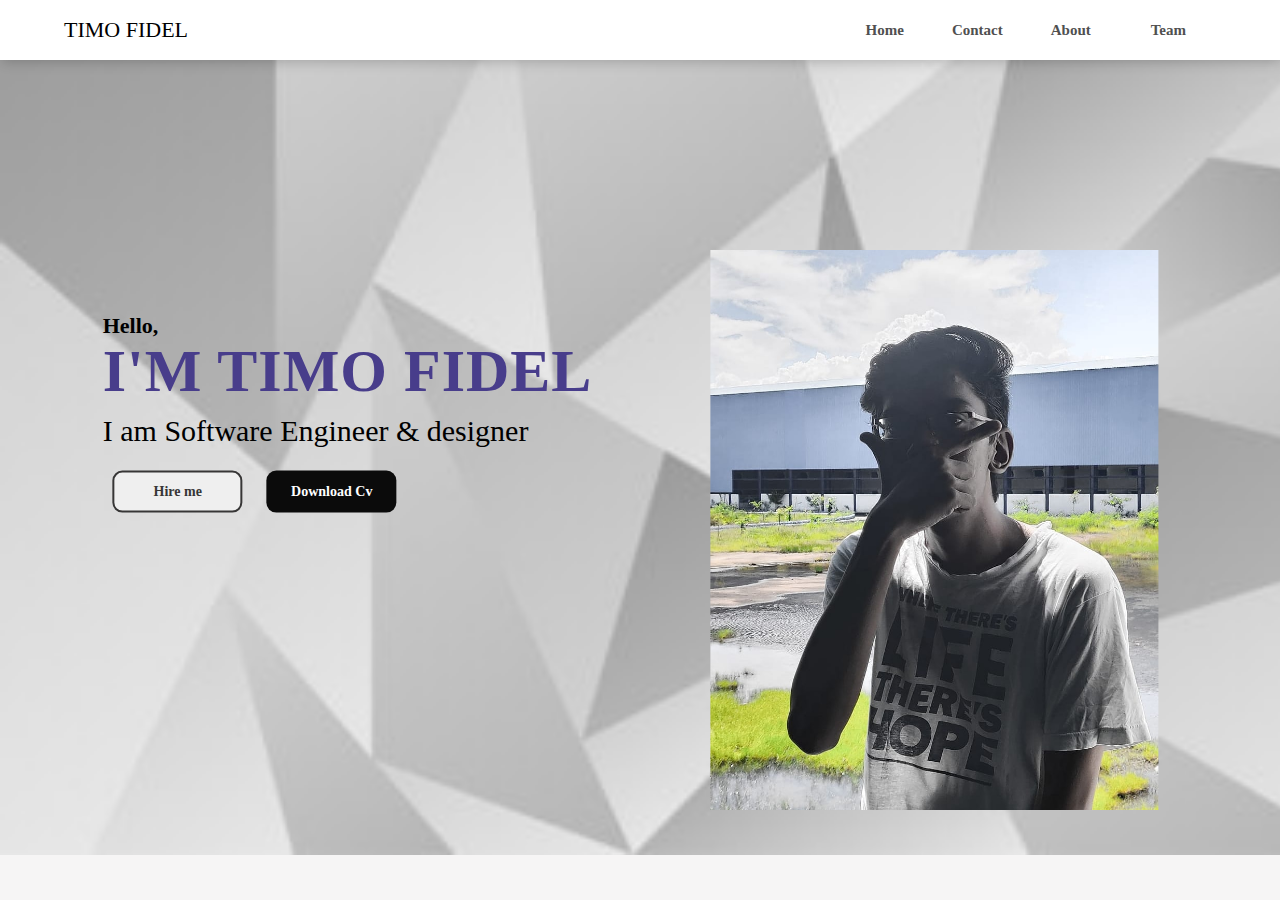
<file: index.html>
<!DOCTYPE html>
<html>
    <head>
        <meta charset="utf-8">
        <title>Personal Portfolio</title>
        <link rel="stylesheet" type="text/css" href="
        css/style.css">
    </head>

    <body>
        <section>
            <!--navigation--->
            <nav>
                <!--logo-->
                <a href="#" class="logo">TIMO FIDEL</a>
                <!--menu-->
                <ul>
                    <li><a href="index.html">Home</a> </li>
                    <li><div>
                        <button onclick="myFunction()" class="dropbtn">Contact</button>
                        <div id="myDropdown" class="dropdown-content">
                            <a href="https://www.facebook.com/profile.php?id=100010568793991"><img class="drop_icon"src="image/fb.png" alt="fb"></a>
                            <a href="https://linkedin.com/in/timo-fidel-492349159"><img class="drop_icon"src="image/link.png" alt="fb"></a>
                            <a href="https://github.com/TimoFidel"><img class="drop_icon"src="image/git.png" alt="fb"></a>
                        </div>
                    </div> 
                    </li>
                    <li><a href="about.html">About</a> </li>
                    <li><a href="#">Team</a> </li>
                </ul>
            </nav>
            <!--text-->
            <div class="test-container">
            <p>Hello,</p>
            <p>I'M TIMO FIDEL</p>
            <p>I am Software Engineer & designer</p>
            <button class="hire-btn">Hire me</button>
            <button class="down-cv">Download Cv</button>
            </div>
            <!--picture--------->
           <img src="image/WhatsApp Image 2020-08-02 at 7.35.04 PM.jpeg" class="model" alt="model">
        </section>
        <script src="script/butt_abt.js" charset="utf-8" type="text/javascript"></script>
    </body>
</html>
</file>
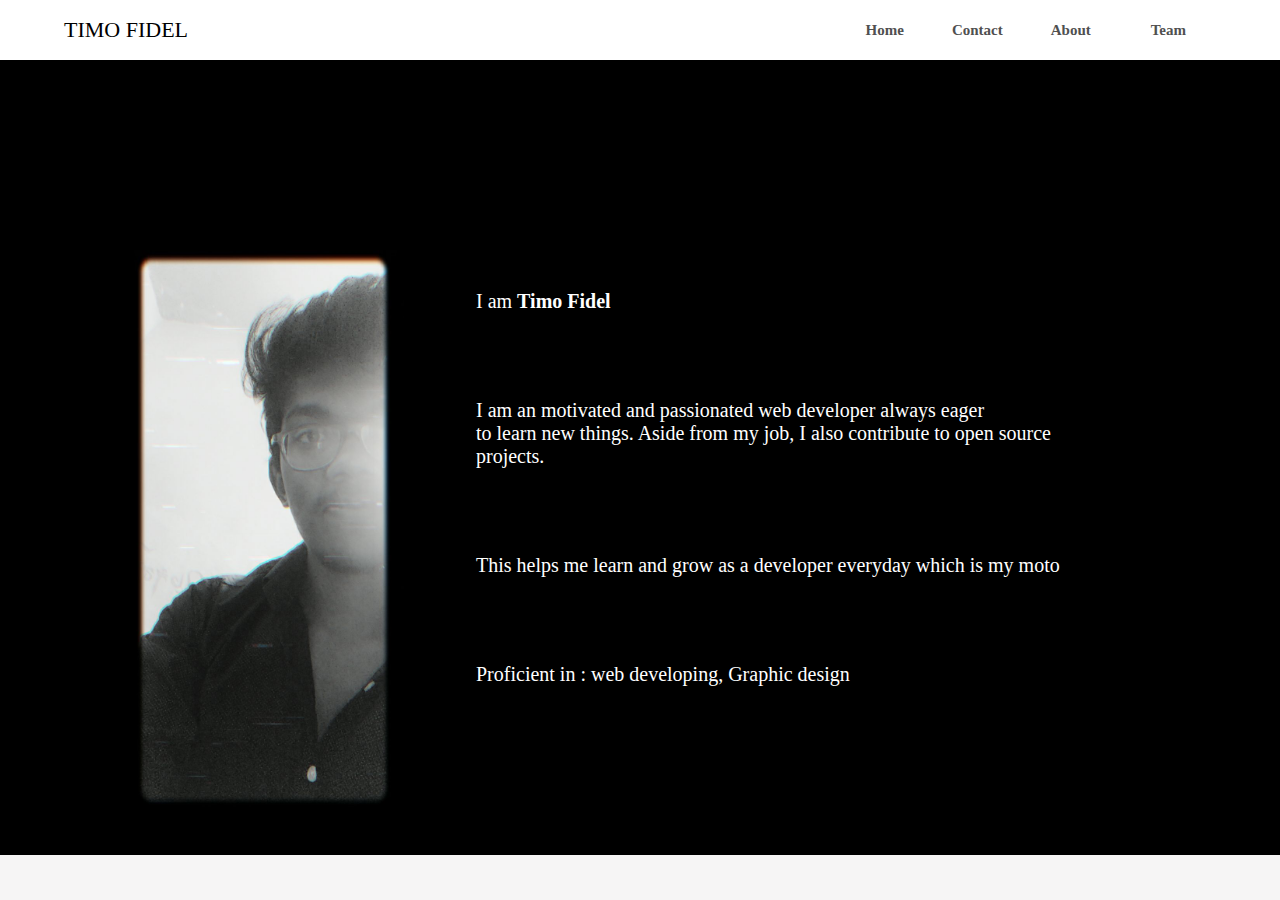
<file: about.html>
<!DOCTYPE html>
<html lang="en">
<head>
    <meta charset="UTF-8">
    <meta name="viewport" content="width=device-width, initial-scale=1.0">
    <link rel="stylesheet" type="text/css" href="
        css/about.css">
    <title>About</title>
</head>
<body>
    <section>
        <!--navigation--->
        <nav>
            <!--logo-->
            <a href="#" class="logo">TIMO FIDEL</a>
            <!--menu-->
            <ul>
                <li><a href="index.html">Home</a> </li>
                <li><div>
                    <button onclick="myFunction()" class="dropbtn">Contact</button>
                    <div id="myDropdown" class="dropdown-content">
                        <a href="https://www.facebook.com/profile.php?id=100010568793991"><img class="drop_icon"src="image/fb.png" alt="fb"></a>
                        <a href="https://linkedin.com/in/timo-fidel-492349159"><img class="drop_icon"src="image/link.png" alt="fb"></a>
                        <a href="https://github.com/TimoFidel"><img class="drop_icon"src="image/git.png" alt="fb"></a>
                    </div>
                </div> 
                </li>
                <li><a href="about.html">About</a> </li>
                <li><a href="#">Team</a> </li>
            </ul>
        </nav>
        <img src="image/timobw.jpeg.jpeg" class="model" alt="model">

        <div class="detail">
            <p>I am <strong>Timo Fidel</strong></p><br>
            <br>
            <p>I am an motivated and passionated web developer always eager<br>to learn new things.
            Aside from my job, I also contribute to open source projects.
            </p>
            <br>
            <br>
            <p>This helps me learn and grow as a developer everyday which is my moto</p>
            <br>
            <br>
            <p>Proficient in : web developing, Graphic design</p>
        </div>

    </section>
    <script src="script/butt_abt.js" charset="utf-8" type="text/javascript"></script>
</body>
</html>
</file>
<file: css/style.css>
@charset "utf-8";

body{
    background-color: #f6f5f5;
    margin: 0px;
    padding: 0px;
}
ul{
    list-style: none;
}
a{
    text-decoration: none;
}
section{
    width: 100%;
    height: 95vh;
    background-image: url("../image/WhatsApp\ Image\ 2020-08-02\ at\ 7.52.31\ PM.jpeg");
    background-repeat: no-repeat;
    background-size: cover;
}

nav{
    display: flex;
    justify-content: space-between;
    align-items: center;
    height:60px;
    background-color: #FFFFFF;
    box-shadow: 2px 2px 12px rgba(0,0,0,0.2);
    padding: 0px 5%;
}
nav ul{
    display: flex;
}
nav ul li a{
    margin: 30px;
    font-family: myriad pro regular;
    color: #505050;
    font-size: 15px;
    font-weight: 700;
}
.logo{
    font-family: 'RoadTest';
    color: #000000;
    font-size: 22px;
}
.test-container p:nth-child(1){
    font-family:  Calibri;
    font-weight: bold;
    color: #000000;
    font-size: 22px;
}
.test-container p:nth-child(2){
    font-family:  Calibri;
    font-weight: bold;
    color: darkslateblue;
    font-size: 60px;
    letter-spacing: 1px;
}
.test-container p:nth-child(3){
    font-family:  myraid pro regular;
    color: #000000;
    font-size: 30px;
    line-height: 30px;
}
.test-container p{
    line-height:0px;
    margin:45px 0px 25px;
}
.test-container {
    position: absolute;
    left: 13%;
    top: 42%;
    transform: translate(-13%,-42%);
}
.test-container button{
    width:130px;
    height: 42px;
    border-radius: 10px;
    font-family: calibri;
    font-weight: bold;
    font-size: 14px;
    outline: none;
    margin: 0px 10px;
}
.hire-btn{
    border: 2px solid #373636;
    color: #373636; 
}
.down-cv{
    background-color: #0b0b0b;
    color: #FFFFFF;
    border: none;
}
button:active{
    transform: scale(1.1);
}
.dropbtn{
    font-family: myriad pro regular;
    color: #505050;
    background-color:#FFFFFF ;
    text-align: center;
    text-decoration: none;
    border: none;
    display: inline-block;
    padding: 15px 32px; 
    font-size: 15px;
    font-weight: 700;
    cursor: pointer;
    margin:-14px;
    outline: none;
}
.dropdown {
    position: relative;
    display: inline-block;
}
.dropdown-content {
    display: none;
    position: absolute;
    background-color: #f1f1f1;
    min-width: 160px;
    overflow: auto;
    box-shadow: 0px 8px 16px 0px rgba(0,0,0,0.2);
    z-index: 1;
}
.show {display: block;} 
ul button:active{
    transform: none;
}
.drop_icon{
    width:40px;
}
.model{
    height: 560px;
    position: absolute;
    bottom: 10%;
    left: 80%;
    transform: translate(-70%);
    size: inherit;
}
</file>
<file: css/about.css>
@charset "utf-8";

body{
    background-color: #f6f5f5;
    margin: 0px;
    padding: 0px;
}
ul{
    list-style: none;
}
a{
    text-decoration: none;
}
section{
    width: 100%;
    height: 95vh;
    background-color: #000000;
    background-repeat: no-repeat;
    background-size: cover;
}

nav{
    display: flex;
    justify-content: space-between;
    align-items: center;
    height:60px;
    background-color: #FFFFFF;
    box-shadow: 2px 2px 12px rgba(0,0,0,0.2);
    padding: 0px 5%;
}
nav ul{
    display: flex;
}
nav ul li a{
    margin: 30px;
    font-family: myriad pro regular;
    color: #505050;
    font-size: 15px;
    font-weight: 700;
}
.dropbtn{
    font-family: myriad pro regular;
    color: #505050;
    background-color:#FFFFFF ;
    text-align: center;
    text-decoration: none;
    border: none;
    display: inline-block;
    padding: 15px 32px; 
    font-size: 15px;
    font-weight: 700;
    cursor: pointer;
    margin:-14px;
    outline: none;
}
.dropdown {
    position: relative;
    display: inline-block;
}
.dropdown-content {
    display: none;
    position: absolute;
    background-color: #f1f1f1;
    min-width: 160px;
    overflow: auto;
    box-shadow: 0px 8px 16px 0px rgba(0,0,0,0.2);
    z-index: 1;
}
.show {display: block;} 
button:active{
    transform: none;
}
.drop_icon{
    width:40px;
}
.logo{
    font-family: 'RoadTest';
    color: #000000;
    font-size: 22px;
}
.model{
    height: 560px;
    position: absolute;
    bottom: 10%;
    left: 25%;
    transform: translate(-70%);
    size: inherit;
}
.detail{
    height: 630px;
    position: absolute;
    bottom: 0%;
    width: 600px;
    left: 70%;
    font-size: 20px;
    color: #FFFFFF;
    transform: translate(-70%);
    font-family: cursive;
    size: inherit;
}
</file>
